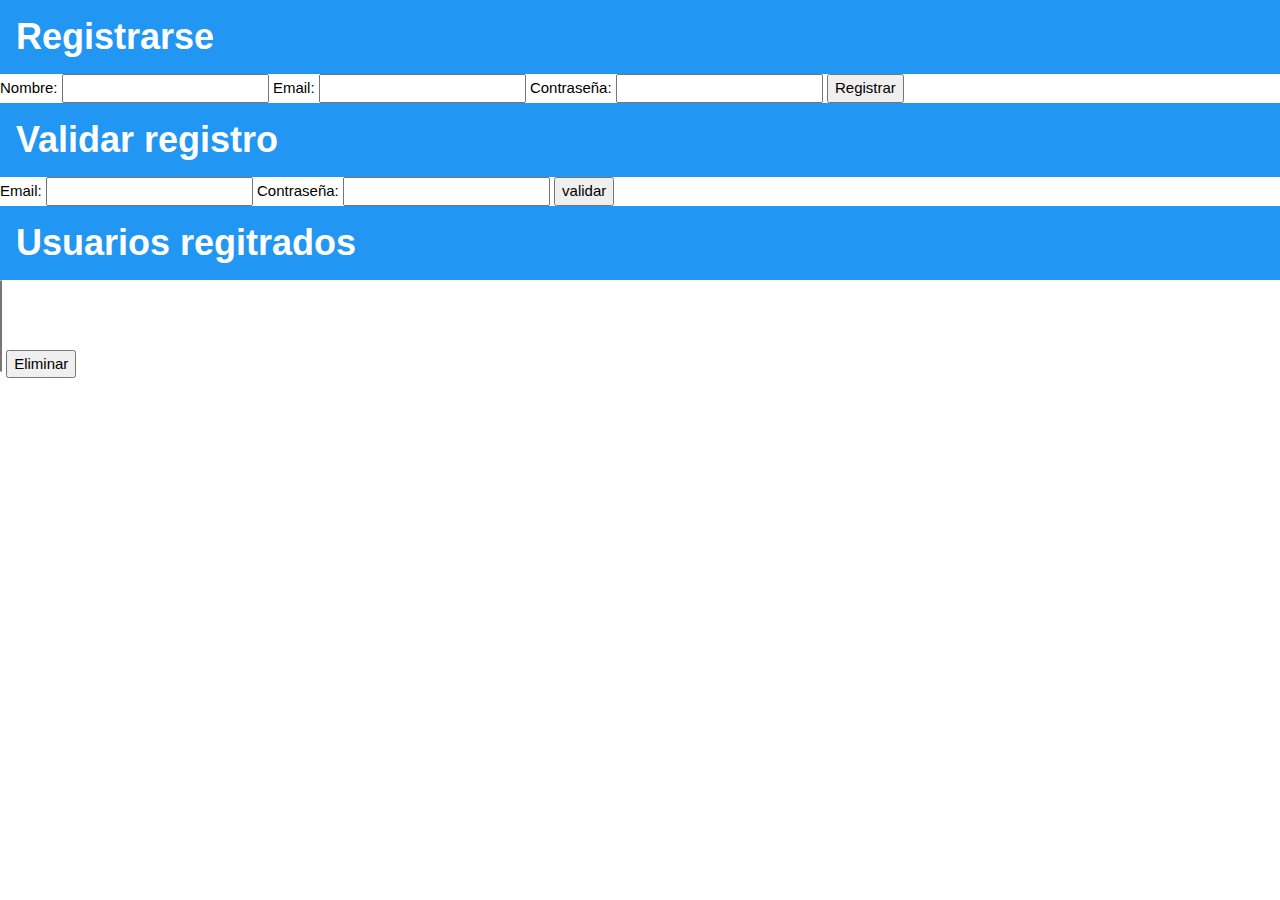
<file: crudJavaScript/index.html>
<!DOCTYPE html>
<html lang="es">

<head>
    <meta charset="UTF-8" />
    <meta name="viewport" content="width=device-width, initial-scale=1.0" />
    <link rel="stylesheet" href="./w3.css">
    <link rel="stylesheet" href="./index-w3s.css">
    <link href="https://cdn.jsdelivr.net/npm/bootstrap@5.2.2/dist/css/bootstrap.min.css" rel="stylesheet"
        integrity="sha384-Zenh87qX5JnK2Jl0vWa8Ck2rdkQ2Bzep5IDxbcnCeuOxjzrPF/et3URy9Bv1WTRi" crossorigin="anonymous">

    <title>CRUD Javascript ConfiguroWeb</title>
</head>

<body>


    <div class="container">
        <div class="row">
            <div class="w3-container w3-blue">
                <h1 style="text-decoration: none;"><b>Registrarse</b></h1>
            </div>
            <form onsubmit="return saveObject()">
                <div class="col-12">
                    <label>Nombre:</label>
                    <input type="text" id="name" class="form-control">
                    <label class="form-label">Email:</label>
                    <input type="email" id="email" class="form-control">
                    <label class="form-label">Contraseña:</label>
                    <input type="password" id="password" class="form-control mb-2">
                    <input type="submit" value="Registrar" class="form-control mb-5">
                </div>
            </form>
        </div>
        <div class="row">
            <div class="col-6">
                <form onsubmit="return validar()">
                    <div class="w3-container w3-blue">
                        <h1 style="text-decoration: none;"><b>Validar registro</b></h1>
                    </div>
                    <label class="form-label">Email:</label>
                    <input type="email" id="emailValidar" class="form-control">
                    <label class="form-label">Contraseña:</label>
                    <input type="password" id="passwordValidar" class="form-control mb-2">
                    <input type="submit" value="validar" class="form-control mb-2">
                </form>
            </div>
            <div class="col-6">
                <form onsubmit="return drop()">
                    <div class="w3-container w3-blue">
                        <h1 style="text-decoration: none;"><b>Usuarios regitrados</b></h1>
                    </div>
                    <select id="panel" size="5" onclick="panelClick()" class="form-control mb-3"> </select>
                    <input type="submit" value="Eliminar" id="btnDrop" class="form-control btn-primary">
                </form>
            </div>
        </div>

        <script src="index-w3s.js">
        </script>
</body>

</html>
</file>
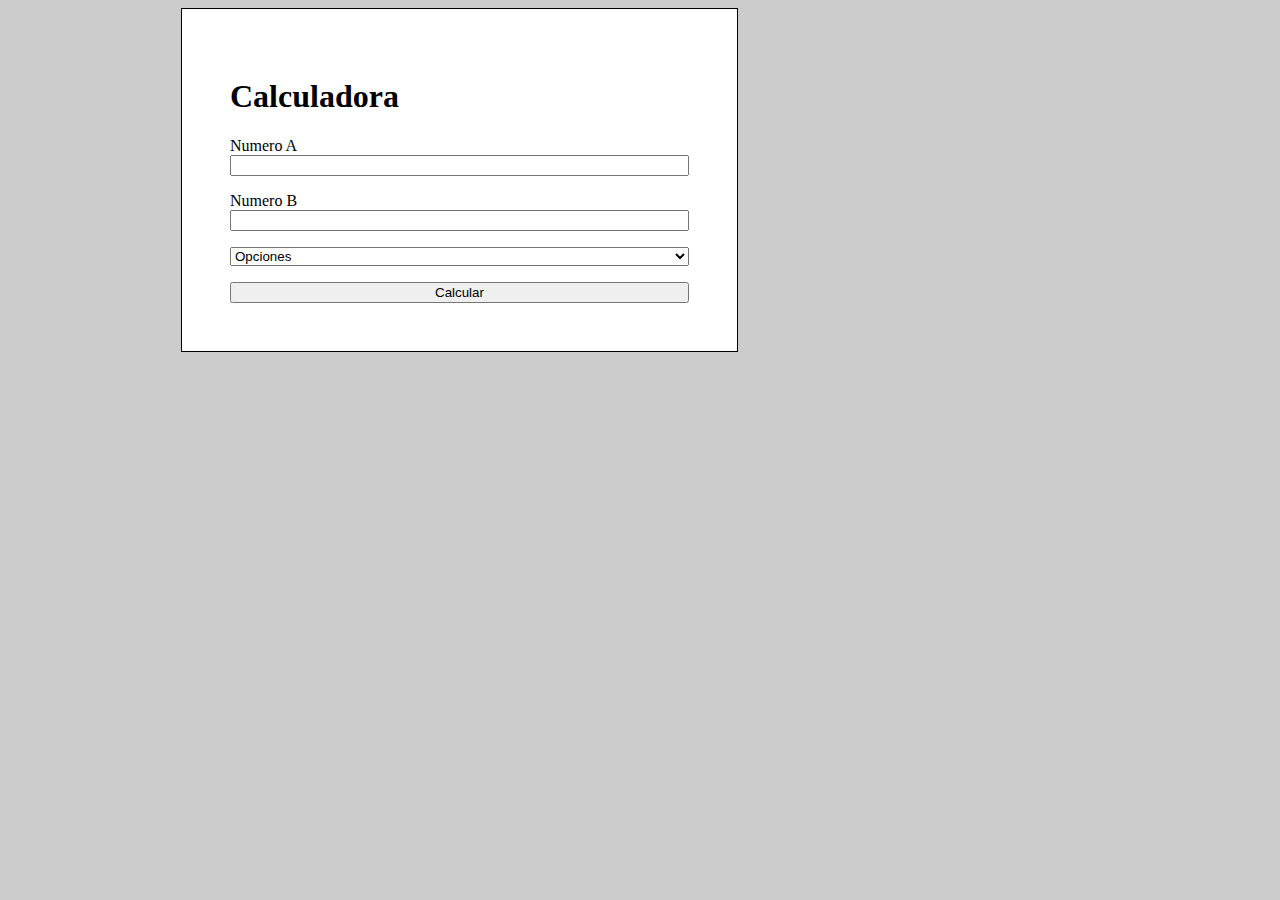
<file: examen Calculadora/index.html>
<!DOCTYPE html>
<html lang="en">

<head>
    <meta charset="UTF-8">
    <meta http-equiv="X-UA-Compatible" content="IE=edge">
    <meta name="viewport" content="width=device-width, initial-scale=1.0">
    <title>Calculadora</title>
    <link rel="stylesheet" type="text/css" href="style.css">
    <script src="script.js"></script>
</head>

<body>
    <div class="main">
        <form onsubmit="return calculator()">
            <div class="calculator">
                <h1>Calculadora</h1>
                <div class="numero">
                    <label>Numero A</label>
                    <input type="number" id="numeroA">
                </div>
                <div class="numero">
                    <label>Numero B</label>
                    <input type="number" id="numeroB">
                </div>
                <div class="opciones">
                    <select id="select" class="select">
                        <option value="0">Opciones</option>
                        <option value="1">sumar</option>
                        <option value="2">restar</option>
                        <option value="3">multiplicar</option>
                        <option value="4">dividir</option>
                    </select>
                </div>
                <div class="button">
                    <input type="submit" id="btnCalculo" value="Calcular">
                </div>
            </div>
        </form>
    </div>
</body>

</html>
</file>
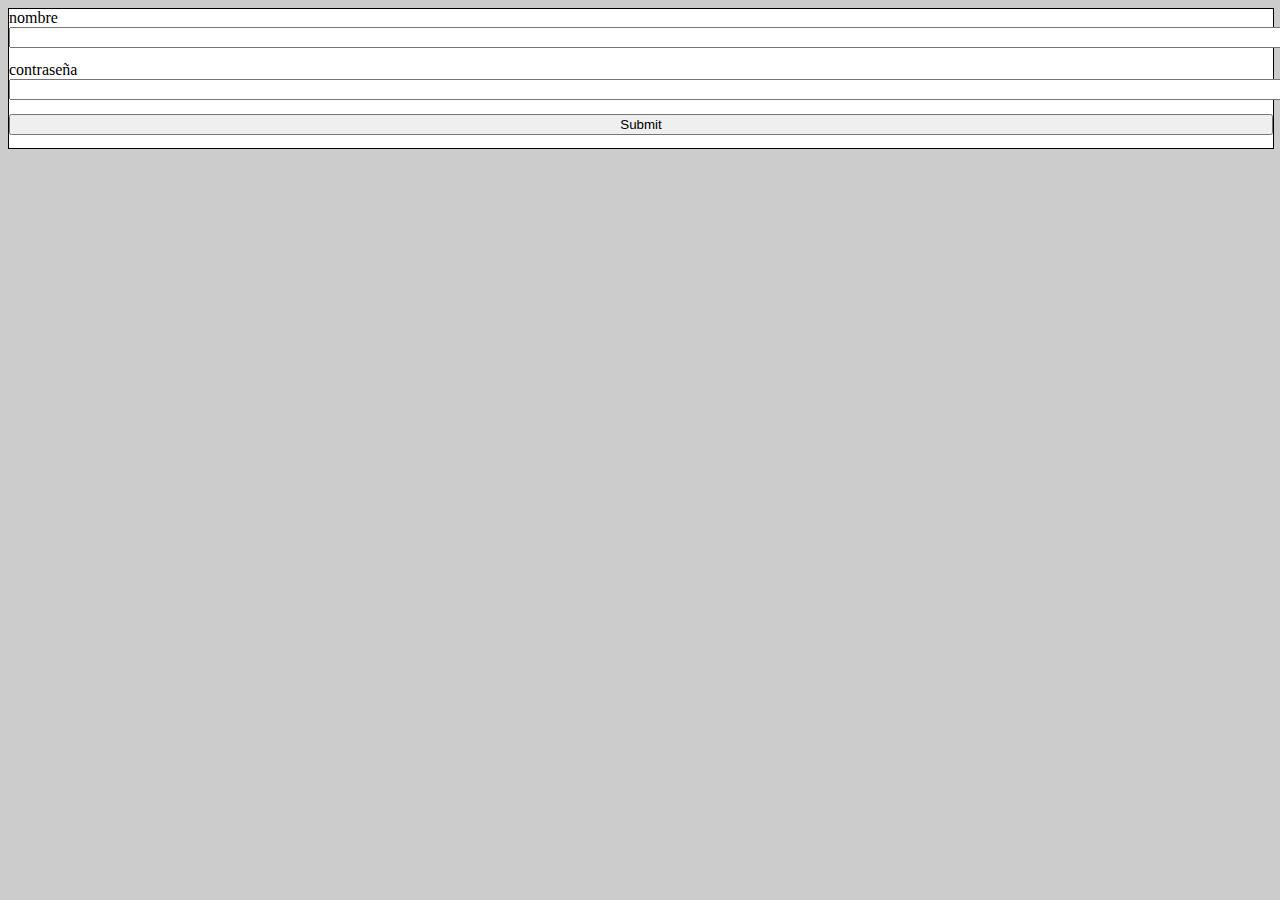
<file: localstorangeLoginDos/index.html>
<!DOCTYPE html>
<html lang="es">
<head>
    <meta charset="UTF-8">
    <meta http-equiv="X-UA-Compatible" content="IE=edge">
    <meta name="viewport" content="width=device-width, initial-scale=1.0">
    <title>login2</title>
    <link rel="stylesheet" href="style.css">
    <!-- CSS only -->
<link href="https://cdn.jsdelivr.net/npm/bootstrap@5.2.2/dist/css/bootstrap.min.css" rel="stylesheet" integrity="sha384-Zenh87qX5JnK2Jl0vWa8Ck2rdkQ2Bzep5IDxbcnCeuOxjzrPF/et3URy9Bv1WTRi" crossorigin="anonymous">
</head>
<body>
    <div class="container">
        <form action="" onsubmit="return login()" id="form-control">
        <div class="formContainer">
            <label for="">nombre</label>
            <input type="text" name="" id="name">
            <label for="">contraseña</label>
            <input type="password" name="" id="password">
            <input type="submit" name="ingresar" id="boton">
        </div>
        </form>
    </div>
    <script src="index.js"></script>
</body>
</html>
</file>
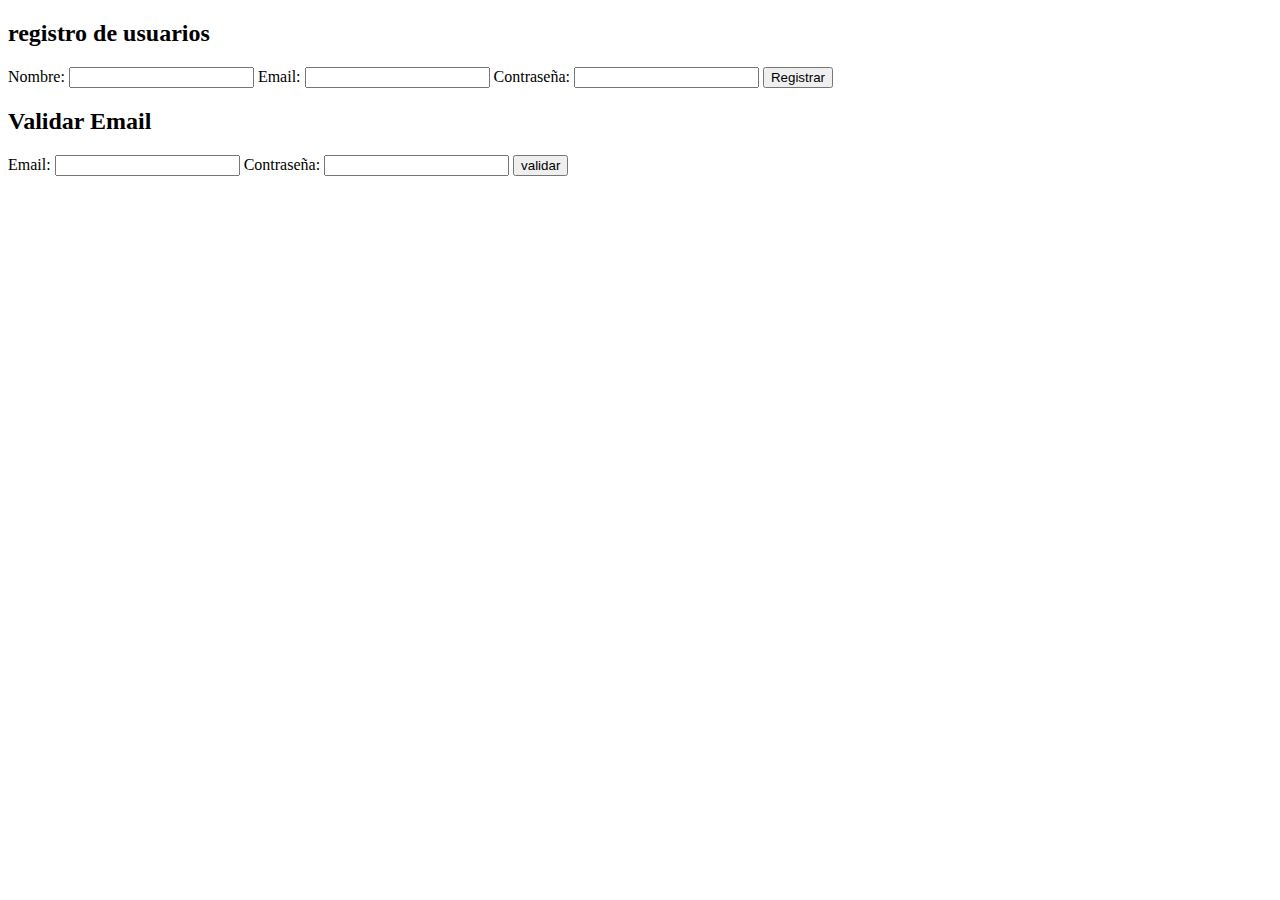
<file: objetosLocalStorange/index.html>
<!DOCTYPE html>
<html lang="es">

<head>
    <meta charset="UTF-8">
    <meta http-equiv="X-UA-Compatible" content="IE=edge">
    <meta name="viewport" content="width=device-width, initial-scale=1.0">
    <title>objetoLocalStorange</title>
    <!-- <link rel="stylesheet" href="style.css"> -->
    <link href="https://cdn.jsdelivr.net/npm/bootstrap@5.2.2/dist/css/bootstrap.min.css" rel="stylesheet"
        integrity="sha384-Zenh87qX5JnK2Jl0vWa8Ck2rdkQ2Bzep5IDxbcnCeuOxjzrPF/et3URy9Bv1WTRi" crossorigin="anonymous">
</head>

<body>
    <div class="container">

        <div class="row">
            <h2>registro de usuarios</h2>
        </div>
        <form onsubmit="return saveObject()">
            <div class="col-12">
                <label class="form-label">Nombre:</label>
                <input type="text" id="name" class="form-control">
                <label class="form-label">Email:</label>
                <input type="email" id="email" class="form-control">
                <label class="form-label">Contraseña:</label>
                <input type="password" id="password" class="form-control mb-2">
                <input type="submit" value="Registrar" class="form-control mb-5">
            </div>
        </form>
        <div class="container">
            <h2>Validar Email</h2>
        </div>
        <form onsubmit="return validar()">
            <div class="col-12">
                <label class="form-label">Email:</label>
                <input type="email" id="emailValidar" class="form-control">
                <label class="form-label">Contraseña:</label>
                <input type="password" id="passwordValidar" class="form-control mb-2">
                <input type="submit" value="validar" class="form-control">
            </div>
        </form>
    </div>
    <script src="index.js"></script>
</body>

</html>
</file>
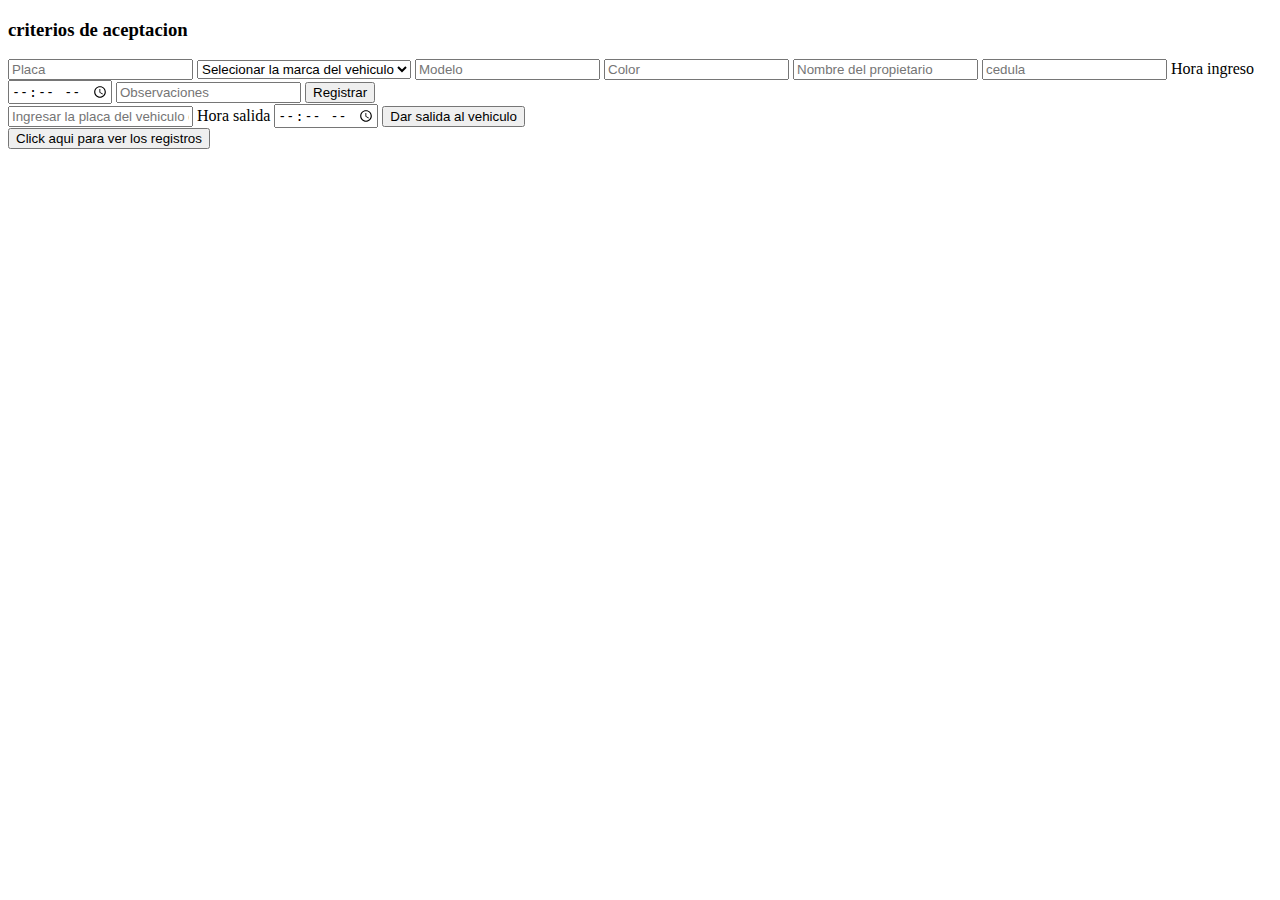
<file: parcial/index.html>
<!DOCTYPE html>
<html lang="es">

<head>
    <meta charset="UTF-8">
    <meta http-equiv="X-UA-Compatible" content="IE=edge">
    <meta name="viewport" content="width=device-width, initial-scale=1.0">
    <title>Criterio de aceptacion</title>
    <link href="https://cdn.jsdelivr.net/npm/bootstrap@5.2.2/dist/css/bootstrap.min.css" rel="stylesheet"
        integrity="sha384-Zenh87qX5JnK2Jl0vWa8Ck2rdkQ2Bzep5IDxbcnCeuOxjzrPF/et3URy9Bv1WTRi" crossorigin="anonymous">

</head>
<script src="index.js"></script>

<body>

    <div class="container">
        <div class="row">
            <h3>criterios de aceptacion</h3>
            <div class="col-6">
                <form onsubmit="return login()" class="form-control mb-5">
                    <input type="text" id="plaque" placeholder="Placa" class="form-control mb-3">
                    <select type="option" id="brand" class="form-control mb-3">
                        <option value="0">Selecionar la marca del vehiculo</option>
                        <option value="1">Reanult</option>
                        <option value="2">Chevrolet</option>
                        <option value="3">Yamaha</option>
                        <option value="4">Akt</option>
                        <option value="5">Discover</option>
                    </select>
                    <input type="number" id="model" placeholder="Modelo" class="form-control mb-3">
                    <input type="text" id="color" placeholder="Color" class="form-control mb-3">
                    <input type="text" id="userName" placeholder="Nombre del propietario" class="form-control mb-3">
                    <input type="number" id="userId" placeholder="cedula" class="form-control mb-3">
                    <label class="form-label">Hora ingreso</label>
                    <input type="time" id="hIn" placeholder="Hora de ingreso" class="form-control mb-3">
                    <input type="text" id="remark" placeholder="Observaciones" class="form-control mb-3">
                    <input type="submit" value="Registrar" class="form-control btn btn-primary ">
                </form>
            </div>

            <div class="col-6">
                <form onsubmit="return deleteDato()" class="form-control mb-4">
                    <input type="text" id="dropPlaque" class="form-control mb-3"
                        placeholder="Ingresar la placa del vehiculo de salida">
                    <label class="form-label">Hora salida</label>
                    <input type="time" id="hOut" class="form-control mb-3">
                    <input type="submit" value="Dar salida al vehiculo" class="form-control btn btn-danger ">
                </form>
                <form onsubmit="return showDatos()" class="form-control mb-4">
                    <input type="submit" value="Click aqui para ver los registros"
                        class="form-control mb-6 btn btn-warning ">
                </form>
            </div>
        </div>
    </div>
</body>

</html>
</file>
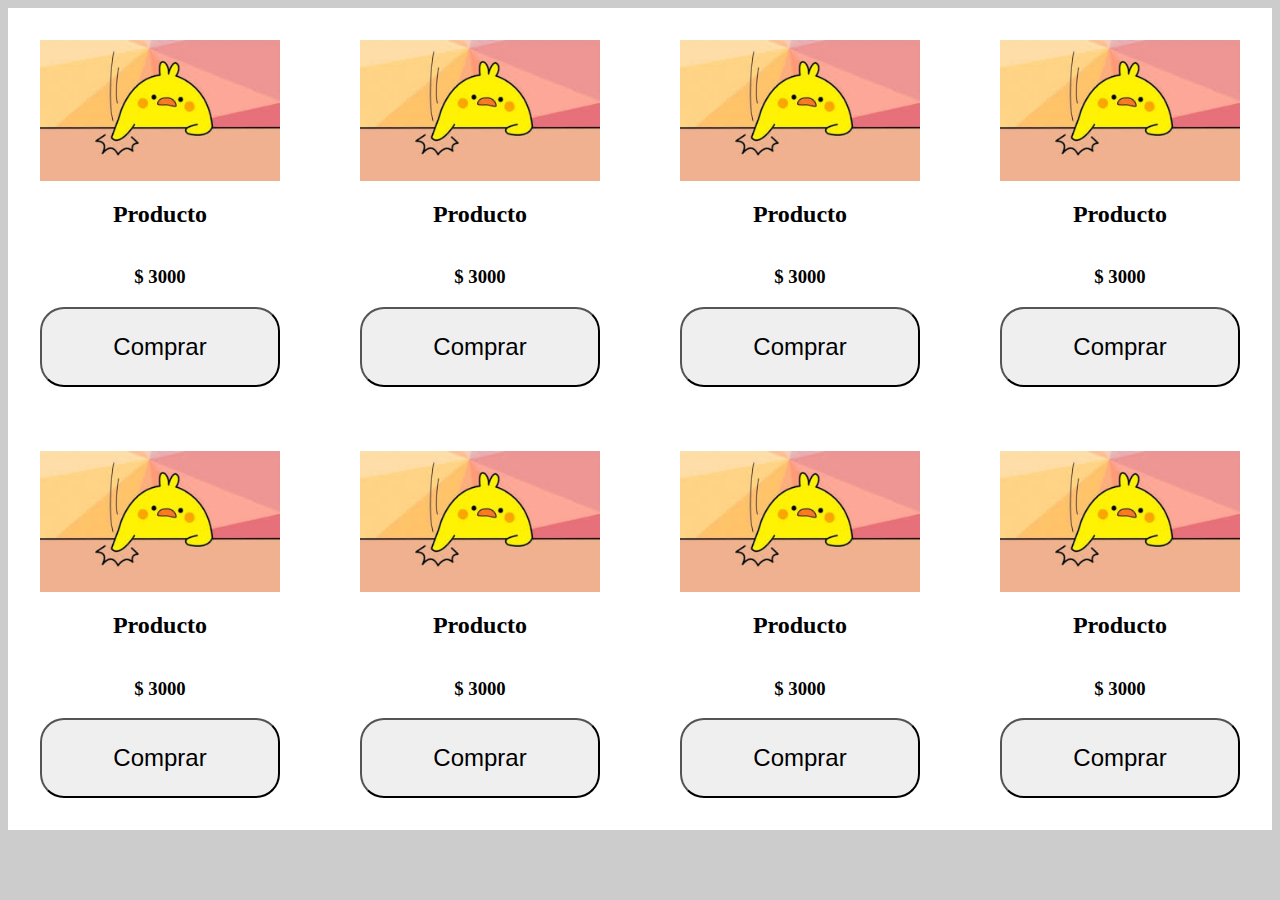
<file: Practica de flex responsive/index.html>
<!DOCTYPE html>
<html lang="en">

<head>
	<meta charset="UTF-8">
	<meta http-equiv="X-UA-Compatible" content="IE=edge">
	<meta name="viewport" content="width=device-width, initial-scale=1.0">
	<title>Document</title>
	<link href="styles/styles.css" rel="stylesheet" type="text/css" />
</head>

<body>
	<div class="mainContainer">
		<div class="row">
			<div class="column">
				<div class="producto">
					<div class="imagenProducto"><img src="img/producto.jpg" /></div>
					<div class="nombreProducto">
						<h2>Producto</h2>
					</div>
					<div class="precioProducto">
						<h3>$ 3000</h3>
					</div>
					<div class="botonCompra"><button>Comprar</button></div>
				</div>

				
			</div>

			<div class="column">
				<div class="producto">
					<div class="imagenProducto"><img src="img/producto.jpg" /></div>
					<div class="nombreProducto">
						<h2>Producto</h2>
					</div>
					<div class="precioProducto">
						<h3>$ 3000</h3>
					</div>
					<div class="botonCompra"><button>Comprar</button></div>
				</div>
			</div>

			<div class="column">
				<div class="producto">
					<div class="imagenProducto"><img src="img/producto.jpg" /></div>
					<div class="nombreProducto">
						<h2>Producto</h2>
					</div>
					<div class="precioProducto">
						<h3>$ 3000</h3>
					</div>
					<div class="botonCompra"><button>Comprar</button></div>
				</div>
			</div>

			<div class="column">
				<div class="producto">
					<div class="imagenProducto"><img src="img/producto.jpg" /></div>
					<div class="nombreProducto">
						<h2>Producto</h2>
					</div>
					<div class="precioProducto">
						<h3>$ 3000</h3>
					</div>
					<div class="botonCompra"><button>Comprar</button></div>
				</div>
			</div>
		</div>

		<div class="row">
			<div class="column">
				<div class="producto">
					<div class="imagenProducto"><img src="img/producto.jpg" /></div>
					<div class="nombreProducto">
						<h2>Producto</h2>
					</div>
					<div class="precioProducto">
						<h3>$ 3000</h3>
					</div>
					<div class="botonCompra"><button>Comprar</button></div>
				</div>
			</div>

			<div class="column">
				<div class="producto">
					<div class="imagenProducto"><img src="img/producto.jpg" /></div>
					<div class="nombreProducto">
						<h2>Producto</h2>
					</div>
					<div class="precioProducto">
						<h3>$ 3000</h3>
					</div>
					<div class="botonCompra"><button>Comprar</button></div>
				</div>
			</div>

			<div class="column">
				<div class="producto">
					<div class="imagenProducto"><img src="img/producto.jpg" /></div>
					<div class="nombreProducto">
						<h2>Producto</h2>
					</div>
					<div class="precioProducto">
						<h3>$ 3000</h3>
					</div>
					<div class="botonCompra"><button>Comprar</button></div>
				</div>
			</div>

			<div class="column">
				<div class="producto">
					<div class="imagenProducto"><img src="img/producto.jpg" /></div>
					<div class="nombreProducto">
						<h2>Producto</h2>
					</div>
					<div class="precioProducto">
						<h3>$ 3000</h3>
					</div>
					<div class="botonCompra"><button>Comprar</button></div>
				</div>
			</div>
		</div>
	</div>

</body>

</html>
</file>
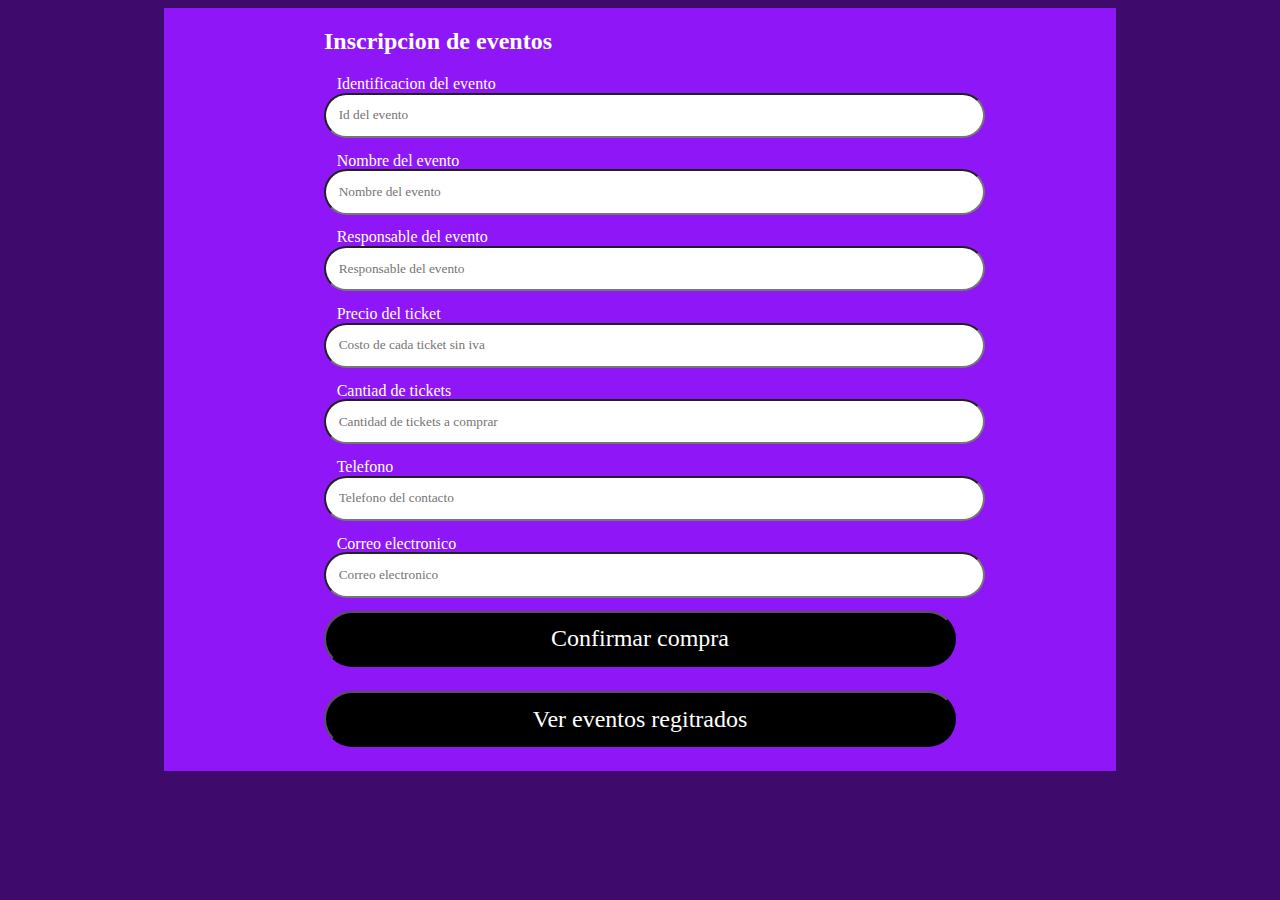
<file: recuperacionNotas/index.html>
<!DOCTYPE html>
<html lang="es">

<head>
    <meta charset="UTF-8">
    <meta http-equiv="X-UA-Compatible" content="IE=edge">
    <meta name="viewport" content="width=device-width, initial-scale=1.0">
    <title>Compra de tiquetes</title>
    <link rel="stylesheet" href="style.css">
</head>

<body>
    <div class="container">
        <div class="column">
            <form onsubmit="return validate()">
                <h2>Inscripcion de eventos</h2>
                <label>Identificacion del evento</label>
                <input type="text" id="id" placeholder="Id del evento">
                <label>Nombre del evento</label>
                <input type="text" id="nameEvent" placeholder="Nombre del evento">
                <label>Responsable del evento</label>
                <input type="text" id="responsableEvent" placeholder="Responsable del evento">
                <label>Precio del ticket</label>
                <input type="text" id="price" placeholder="Costo de cada ticket sin iva">
                <label>Cantiad de tickets</label>
                <input type="text" id="amount" placeholder="Cantidad de tickets a comprar">
                <label>Telefono</label>
                <input type="text" id="phone" placeholder="Telefono del contacto">
                <label>Correo electronico</label>
                <input type="text" id="email" placeholder="Correo electronico">
                <input type="submit" value="Confirmar compra" class="botonCompra">
            </form>
            <div class="column">
                <form onsubmit="return verDatos()">
                    <input type="submit" value="Ver eventos regitrados" class="botonCompra">
                </form>
            </div>
        </div>
        

    </div>
    <script src="index.js"></script>

</body>

</html>
</file>
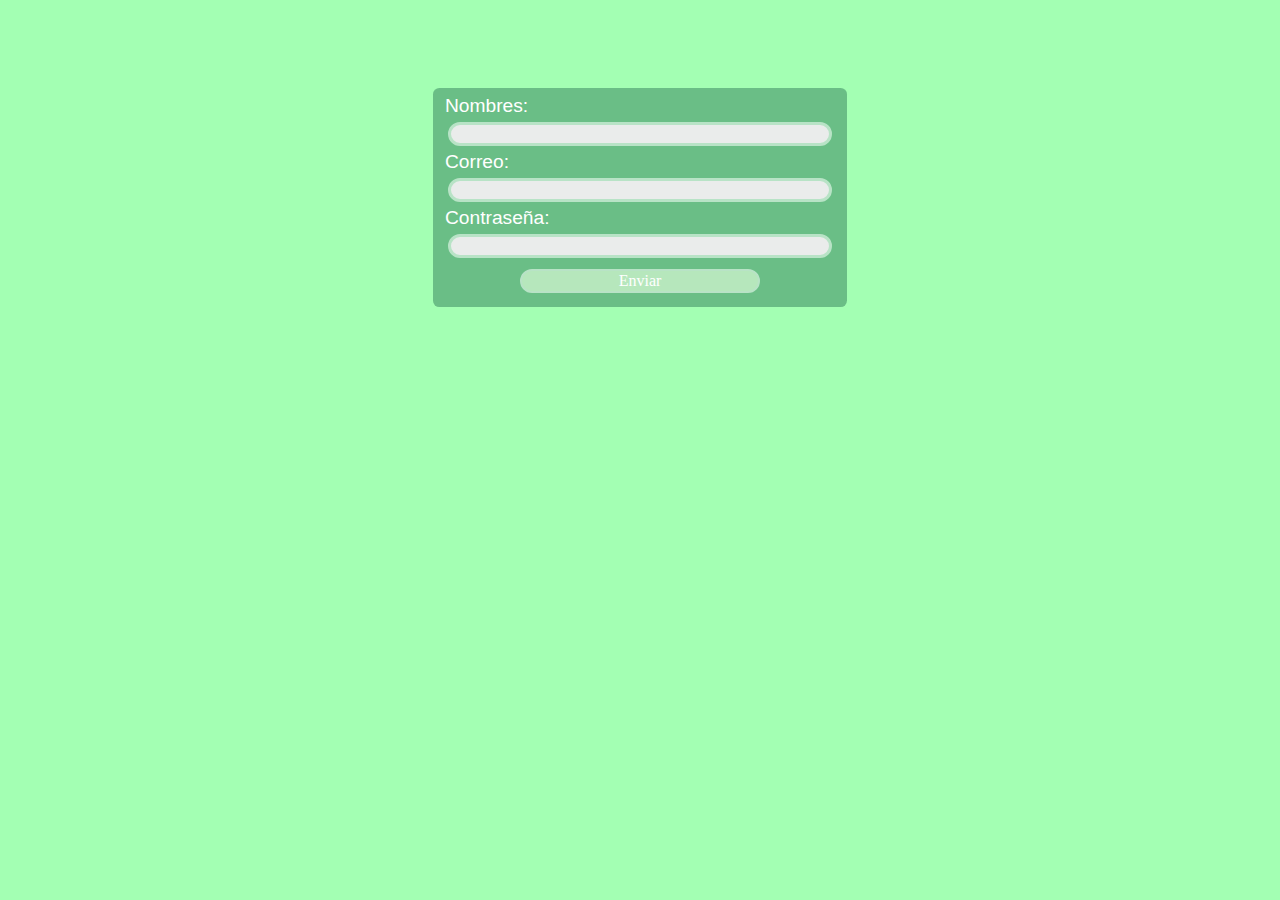
<file: registro_localStorage/index.html>
<!DOCTYPE html>
<html lang="en">
<head>
    <meta charset="UTF-8">
    <meta http-equiv="X-UA-Compatible" content="IE=edge">
    <meta name="viewport" content="width=device-width, initial-scale=1.0">
    <title>Registro usuarios</title>
    <link rel="stylesheet" href="styles/styles.css">
</head>
<body>

    <script src="styles/javaScript/vali.js"></script>

    <div class="container">

        <form class="container_form" onsubmit="return vali()">

            <label for="nomS">Nombres:</label>
            <input type="text" name="nom" id="nomS"/>

            <label for="corrS">Correo:</label>
            <input type="email" name="corr" id="corrS"/>

            <label for="pasS">Contraseña:</label>
            <input type="password" name="pas" id="pasS"/>
           
            <div class="btn_en">

                <input type="submit" value="Enviar"/>

            </div>

        </form>

    </div>

</body>
</html>
</file>
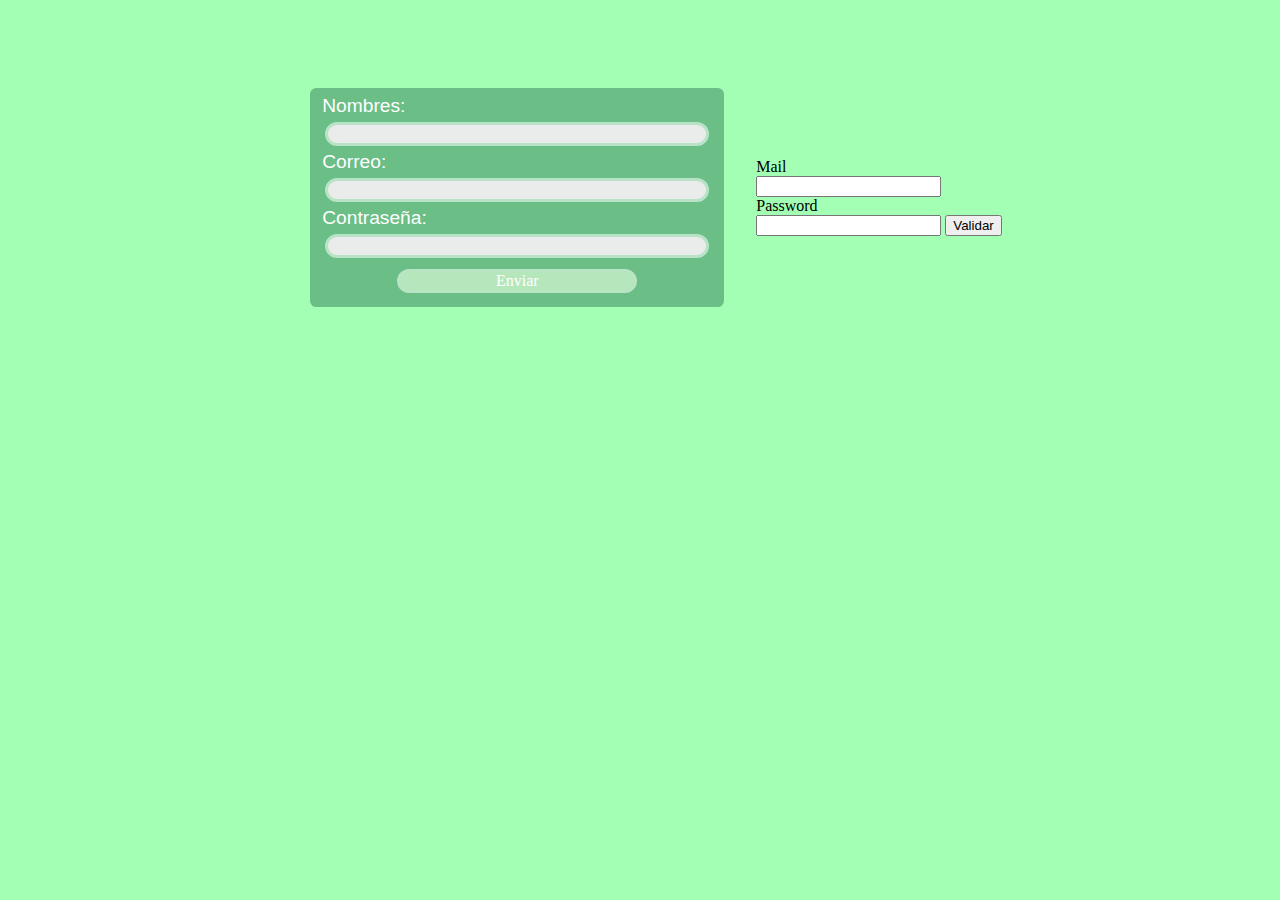
<file: SolucionChicos/index.html>
<!DOCTYPE html>
<html lang="en">
<head>
    <meta charset="UTF-8">
    <meta http-equiv="X-UA-Compatible" content="IE=edge">
    <meta name="viewport" content="width=device-width, initial-scale=1.0">
    <title>Registro usuarios</title>
    <link rel="stylesheet" href="styles/styles.css">
</head>
<body>

    <script src="styles/javaScript/vali.js"></script>

    <div class="container">

        <form class="container_form" onsubmit="return vali()">

            <label for="nomS">Nombres:</label>
            <input type="text" name="nom" id="nomS"/>

            <label for="corrS">Correo:</label>
            <input type="email" name="corr" id="corrS"/>

            <label for="pasS">Contraseña:</label>
            <input type="password" name="pas" id="pasS"/>
           
            <div class="btn_en">

                <input type="submit" value="Enviar"/>

            </div>

        </form>
        <form onsubmit="return validar()">
            <label>Mail</label><br>
            <input type="text" id="mailSolicitado" /><br>
            <label>Password</label><br>
            <input type="text" id="passSolicitado" />
            <input type="submit" value="Validar" />
        </form>

    </div>

</body>
</html>
</file>
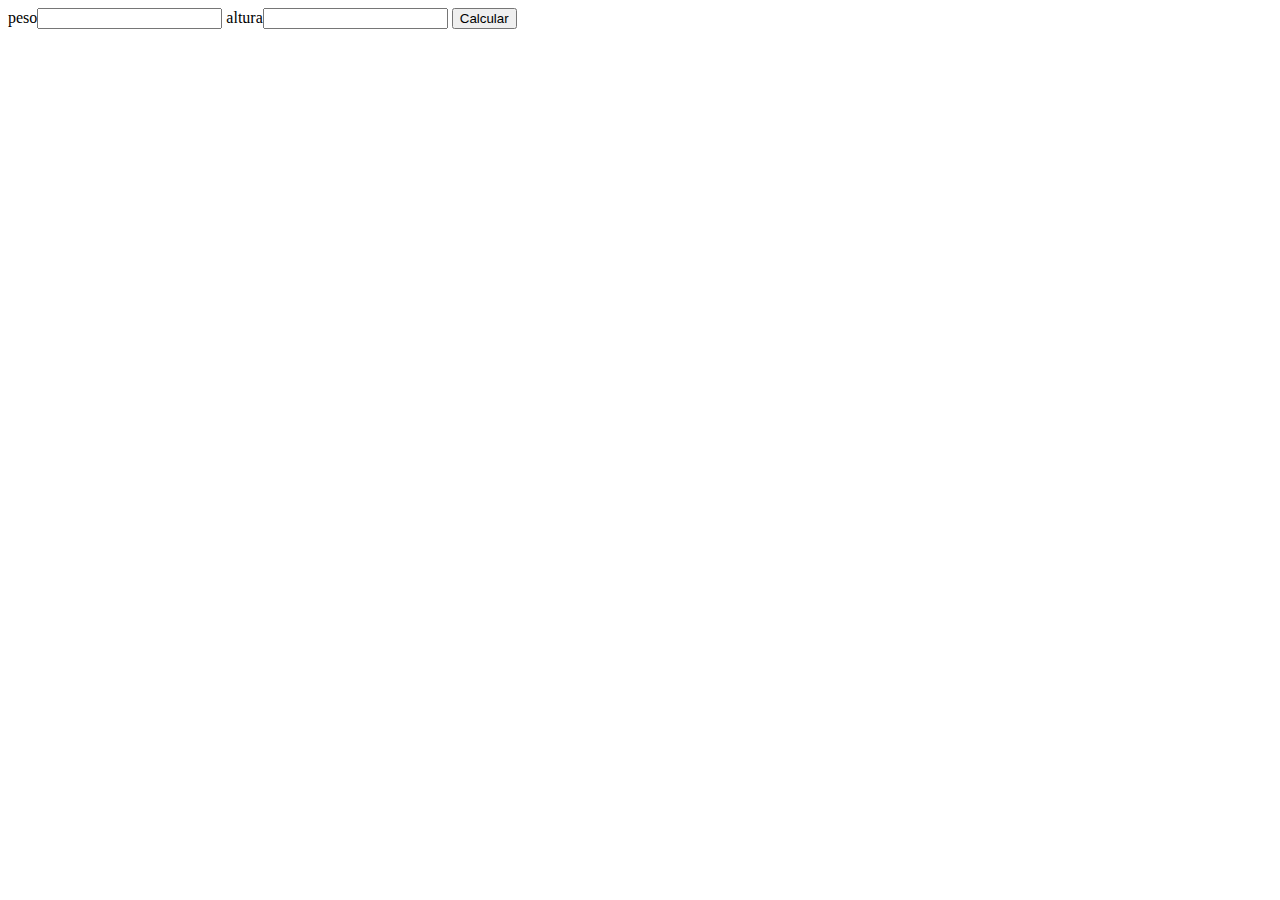
<file: calculadora en js/calculadora js.html>
<!DOCTYPE html>
<html lang="es">

<head>
    <meta charset="UTF-8">
    <meta http-equiv="X-UA-Compatible" content="IE=edge">
    <meta name="viewport" content="width=device-width, initial-scale=1.0">
    <title>addEventListener</title>
</head>

<body>
    <form>
        peso<input type="number" id="inputPeso">
        altura<input type="number" id="inputAltura">
        <button id="botonCalculo">Calcular</button>

    </form>

    <script>
        window.onload = iniciar();



        function iniciar () {
            var botonCalculo = document.getElementById('botonCalculo');
            botonCalculo.addEventListener("click", clickBotonCalculo);

        }


        function  clickBotonCalculo () {
            var peso = document.getElementById('inputPeso').value;
            var altura = document.getElementById('inputAltura').value;

            peso = parseInt(peso);
            altura = parseInt(altura);

            var operacion = peso + altura;
            alert(operacion);

        }
    </script>


</body>

</html>
</file>
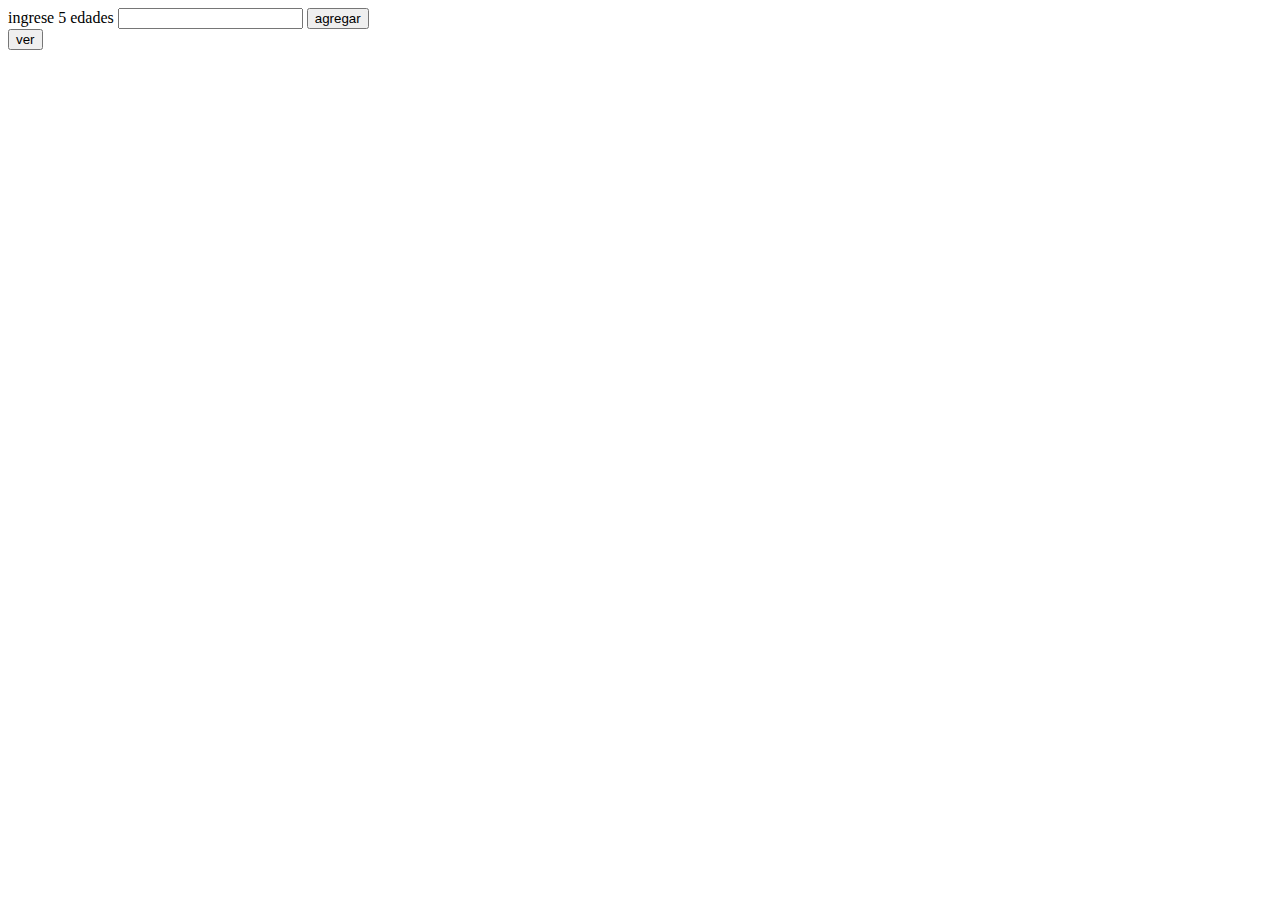
<file: ingreso datos muestra en el navegador/edades.html>
<!DOCTYPE html>
<html lang="en">

<head>
    <meta charset="UTF-8">
    <meta http-equiv="X-UA-Compatible" content="IE=edge">
    <meta name="viewport" content="width=device-width, initial-scale=1.0">
    <title>edades</title>
</head>

<body>

        <div>
            ingrese 5 edades <input type="number" id="dato">
            <button id="boton">agregar</button>
        </div>
        <div id="listado">

        </div>
        <form  onsubmit="return ver()">
        <input type="submit" id="ver" value="ver">
        </form>




    <script>
window.onload =  iniciar();

var edades =[];

function iniciar (){
var boton = document.getElementById('boton');
boton.addEventListener("click", agregrar);
}

function agregrar () {
    var dato = document.getElementById('dato').value;
    edades.push(dato);
    mostrar();
console.log(edades);
localStorage.setItem("edades",edades);

}

function mostrar () {
    var listado = document.getElementById('listado');
   var html = "";
   for (dato of edades) {
    html += dato + "<br/>";
   }  
   listado.innerHTML = html;
}


    </script>
</body>

</html>
</file>
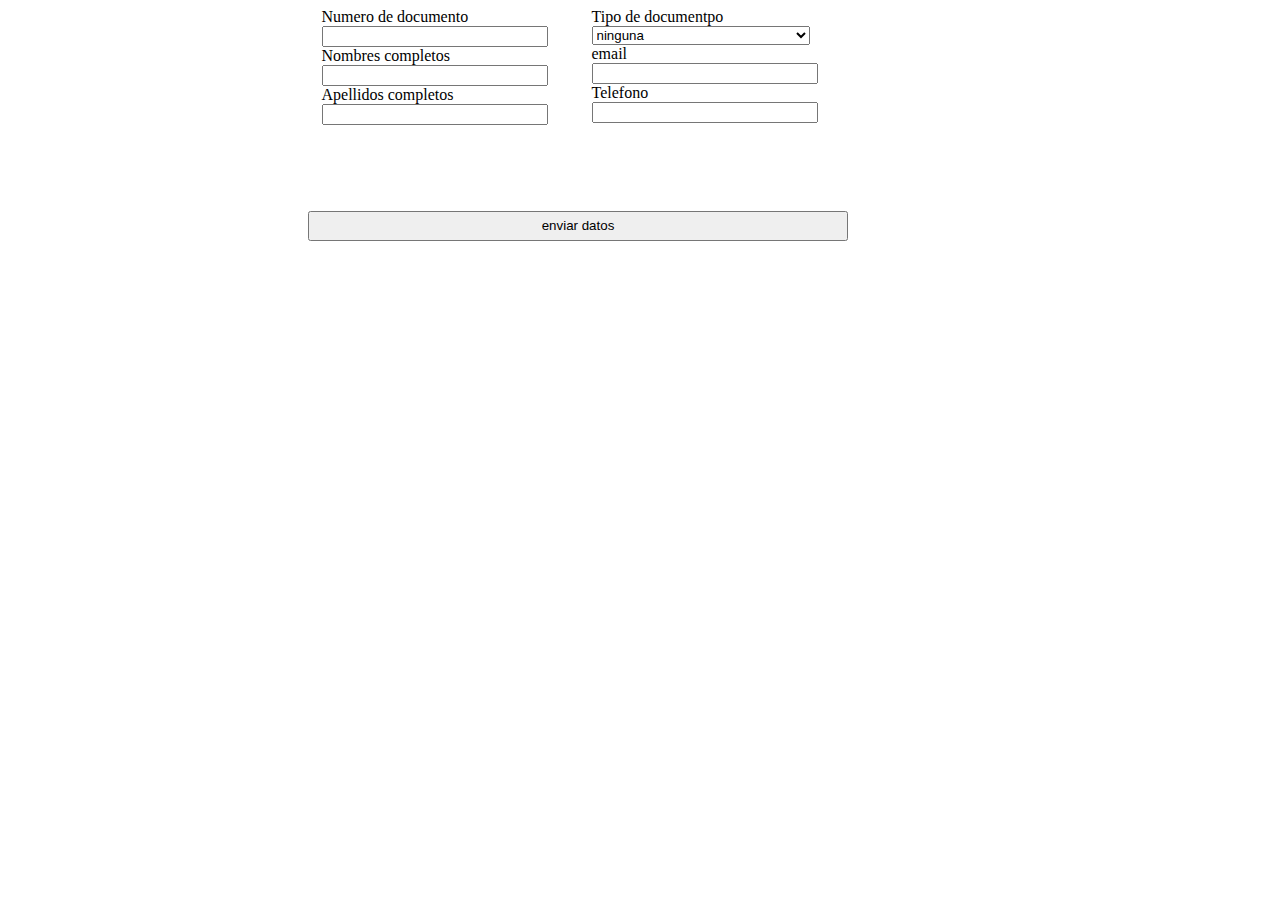
<file: Validacion de datos con javaScript/validacionDatos.html>
<!DOCTYPE html>
<html lang="en">

<head>
    <meta charset="UTF-8">
    <meta http-equiv="X-UA-Compatible" content="IE=edge">
    <meta name="viewport" content="width=device-width, initial-scale=1.0">
    <title>Criterio de aceptacion</title>
    <link href="style.css" rel="stylesheet" type="text/css">

</head>
<script src="script.js"></script>

<body>
    <div class="mainContainer">
        <form onsubmit="return validarDatos()">
            <div class="formulario">
                <div class="row">
                    <div class="column">
                        <label>Numero de documento</label>
                        <input type="number" id="numeroDocumento">
                        <label>Nombres completos</label>
                        <input type="text" id="nombre">
                        <label>Apellidos completos</label>
                        <input type="text" id="apellidos">
                    </div>
                </div>

                <div class="row">
                    <div class="column">
                        <label>Tipo de documentpo</label>
                        <select id="opciones" name="opciones" class="opciones">
                            <option>ninguna</option>
                            <option>cedula</option>
                            <option>tarjeta de identidad</option>
                            <option>pasaporte</option>
                        </select >
                        <label>email</label>
                        <input type="email" id="email">

                        <label>Telefono</label>
                        <input type="number" id="telefono">
                    </div>
                </div>
                <input type="submit" class="boton" value="enviar datos">
            </div>

        </form>
    </div>

</body>

</html>
</file>
<file: crudJavaScript/index-w3s.css>
button {
  color: aquamarine;
  background-color: brown;
}

.w3-container {
  width : 100%;
  /* border : 1px solid blue; */
}

.w3-input {
  width : 100%;
  margin : 0.5rem;
}
</file>
<file: examen Calculadora/style.css>
body {
    background-color: #ccc;
}

.main {
    margin: 0 auto;
    width: 100%;
    display: flex;
    justify-content: center;

}

.calculator {
    background-color: #fff; 
    width: 50%;
    display: flex;
    flex-wrap: wrap;
    padding: 3em;
    border: 1px solid;;
}
h1 {
    width: 100%;
}

.numero {
    display: flex;
    flex-wrap: wrap;
    width: 100%;
    margin-bottom: 1em;
}
.numero label, input {
    width: 100%;
}


.opciones {
    width: 100%;
    margin-bottom: 1em;
}

.opciones select {
    width: 100%;
}
.button{
    width: 100%;
}

.button input {
    width: 100%;
}
</file>
<file: localstorangeLoginDos/style.css>
body{
    background-color: #ccc;
}

.container{
    margin: 0 auto;
    width: 100%;
}

.formContainer label, input {
    width: 100%;
    margin-bottom: 1em;
}

.formContainer {
    margin: 0 auto;
    width: 100%;
    border: 1px solid;
    background-color: #fff;
   
}
</file>
<file: objetosLocalStorange/style.css>
body {
    background-color: #ccc;
}

.main {
    margin: 0 auto;
}

input, label {
    width: 100%;
    margin-bottom: 1em;
}

/* .input {
    width: 100%;
    margin: 0 auto;
    border: groove 3px #006400;
    padding: 2em;
    background-color: #fff;
} */

label, input {
    width: 100%;
    margin-bottom: 1em;
}
</file>
<file: Practica de flex responsive/styles/styles.css>
body{
    background-color: #ccc;
}

.mainContainer{
    margin: 0 auto;
    display: flex;
    background-color: #fff;
    width: 100%;
    flex-wrap: wrap;
}

.row{
    width: 100%;
    display: flex;
    flex-wrap: nowrap;
    justify-content: space-between;
    padding: 2em;
}
.column{
    width: 20%;
    display: flex;
    justify-content:center ;
    flex-wrap: wrap;
}

.column img{
    width: 100%;
}

.imagenProducto{
    width: 100%;
    display: flex;
    justify-content: center;
}
.nombreProducto{
        width: 100%;
        display: flex;
        justify-content: center;
}
.precioProducto{
    width: 100%;
    display: flex;
    justify-content: center;
}   

.botonCompra{
    width: 100%;
    display: flex;
    justify-content: center;
}

.botonCompra button{
    width: 100%;
    padding: 1em;
    font-size: 1.5em;
    border-radius: 1em;
}

@media (max-width: 600px) {
    .row{
        flex-wrap: wrap;
    }
    .column{
        width:100%;
        padding: 0 0.5em 0.5em 0;
        box-sizing: border-box;
    }
}
</file>
<file: recuperacionNotas/style.css>
body{
    background-color: #3E0A6B;

}
/* Contenerdor principal del formulario con las proiedades de flex box */
.container{
    margin: 0 auto;
    display: flex;
    width: 50%;
    flex-wrap: wrap;
    padding: 0 10em ;
    color: #ffffff;
    background-color: #8E16F7;

}
/* Agregamos el ancho, padding y el margen inferior y la fuente del texto a las etiquetas del formulario */
.container input,label {
    width: 100%;
    padding: 2%;
    margin-bottom: 1em;
    font-family: cursive;

}
/* Se le agrega un redondeo a los inputs y al boton para mayor estilo */
.container input {
    border-radius: 5em;
}


/* Se cambia el color del boton y de la letra, se le aumets el tsmsño a la fuente */
.botonCompra{
    width: 100%;
    padding: 1em;
    font-size: 1.5em;
    background-color: #000000;
    color: #ffffff;
}

/* Configuracion para sition en el movil */
@media (max-width: 600px) {
    .row{
        flex-wrap: wrap;
    }
    .column{
        width:100%;
        padding: 0 0.5em 0.5em 0;
        box-sizing: border-box;
    }
}
</file>
<file: registro_localStorage/styles/styles.css>
body{
    background-color: rgb(163, 255, 179);
}

.container {
    display: flex;
    justify-content: center;
    align-items: center;
   
}

.container_form {
    display: flex;
    flex-direction: column;
    background-color: #6abe86;
    width: 400px;
    margin: 5em 2em;
    padding: 7px;
    border-radius: 0.4em;



}

.container_form input {
    margin:  5px 8px;
    border: 3px solid #b8e3c6;
    border-radius: 1em;
    background-color: #eaeceb;
   font-family: Georgia, 'Times New Roman', Times, serif;
}

.container_form input:focus{
    outline: none;
    border: 3px solid #385442;
}


.container_form label {
    margin-left: 5px;
    color: #ffffff;
    font-size: larger;
   font-family: Verdana, Geneva, Tahoma, sans-serif;
   
    
}

.btn_en {
    display: flex;
    align-items: center;
    justify-content: center;
}

.btn_en input {
    display: flex;
    justify-content: center;
   width: 60%;
   margin: 0.4em 0;
   border: 2px solid #b8e3c6;
   background-color: #b6e7bc;
   color: #ffffff;
   font-size: 1em;
}

.btn_en input:focus{
    border: 1px solid #b8e3c6;
}
.btn_en input:hover {
    background-color: #b6e7bc5b;
   transition: 0.5s background-color;
}
</file>
<file: SolucionChicos/styles/styles.css>
body{
    background-color: rgb(163, 255, 179);
}

.container {
    display: flex;
    justify-content: center;
    align-items: center;
   
}

.container_form {
    display: flex;
    flex-direction: column;
    background-color: #6abe86;
    width: 400px;
    margin: 5em 2em;
    padding: 7px;
    border-radius: 0.4em;



}

.container_form input {
    margin:  5px 8px;
    border: 3px solid #b8e3c6;
    border-radius: 1em;
    background-color: #eaeceb;
   font-family: Georgia, 'Times New Roman', Times, serif;
}

.container_form input:focus{
    outline: none;
    border: 3px solid #385442;
}


.container_form label {
    margin-left: 5px;
    color: #ffffff;
    font-size: larger;
   font-family: Verdana, Geneva, Tahoma, sans-serif;
   
    
}

.btn_en {
    display: flex;
    align-items: center;
    justify-content: center;
}

.btn_en input {
    display: flex;
    justify-content: center;
   width: 60%;
   margin: 0.4em 0;
   border: 2px solid #b8e3c6;
   background-color: #b6e7bc;
   color: #ffffff;
   font-size: 1em;
}

.btn_en input:focus{
    border: 1px solid #b8e3c6;
}
.btn_en input:hover {
    background-color: #b6e7bc5b;
   transition: 0.5s background-color;
}
</file>
<file: Validacion de datos con javaScript/style.css>
body {
    width: 1200px;
    height: 600px;
    display: flex;
    justify-content: center;
}

.mainContainer {
    width: 50%;
    height: 50%;
    display: flex;
    ;
}

.row {
    width: 45%;
    height: 45%;
}

.column label {
    width: 100%;
}

.column input {
    width: 100%;
}


.formulario {
    width: 90%;
    height: 100%;
    display: flex;
    flex-wrap: wrap;
    justify-content: space-around;
}

.formulario input {
    width: 100%;
   
}

.column {
    width: 90%;
}

.boton {
    width: 90%;
    height: 10%;
}

.opciones {
    width: 100%;
}
</file>
